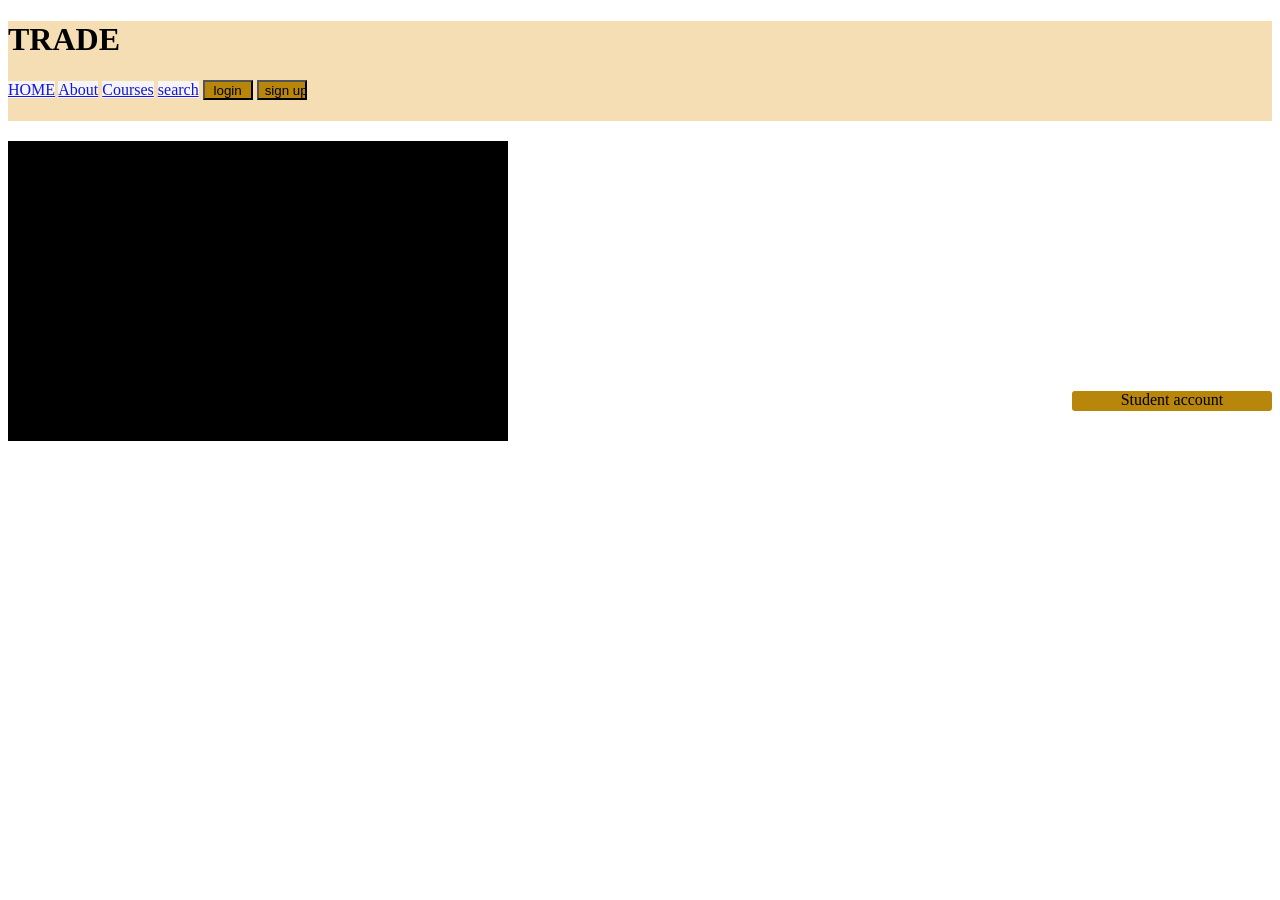
<file: Edutech companny/index.html>
<!DOCTYPE html>
<html lang="en">
<head>
    <meta charset="UTF-8">
    <meta name="viewport" content="width=device-width, initial-scale=1.0">

    <title>Document</title>
    <link rel="stylesheet" href="style.css">
</head>
<body>
    <div class="container">
        <div class="adm">
            <h1>TRADE</h1>
    </tr>
    <tr>
        <div class="hac">
        <a href="hom.html">HOME</a> <a href="abt.html">About</a> <a href="course.html">Courses</a> <a href="search.html">search</a> 
        <td><input type="button" class="btn" value="login"/></td>
        <td><input type="button" class="btn" value="sign up"/></td>
    </tr>
    </div>
    </div>
</div>
</table>
    <div class="sps">
    </div>
        <table>
            <tr>
    <div class="box">
        ghh
    </div>
</td>
<tr>
    <div class="ni">

    </div>
    <div class="check">
        Student account
    </div>
</tr>
</tr>
<tr>

</tr>
</table>
</div>
        
</body>
</html>
</file>
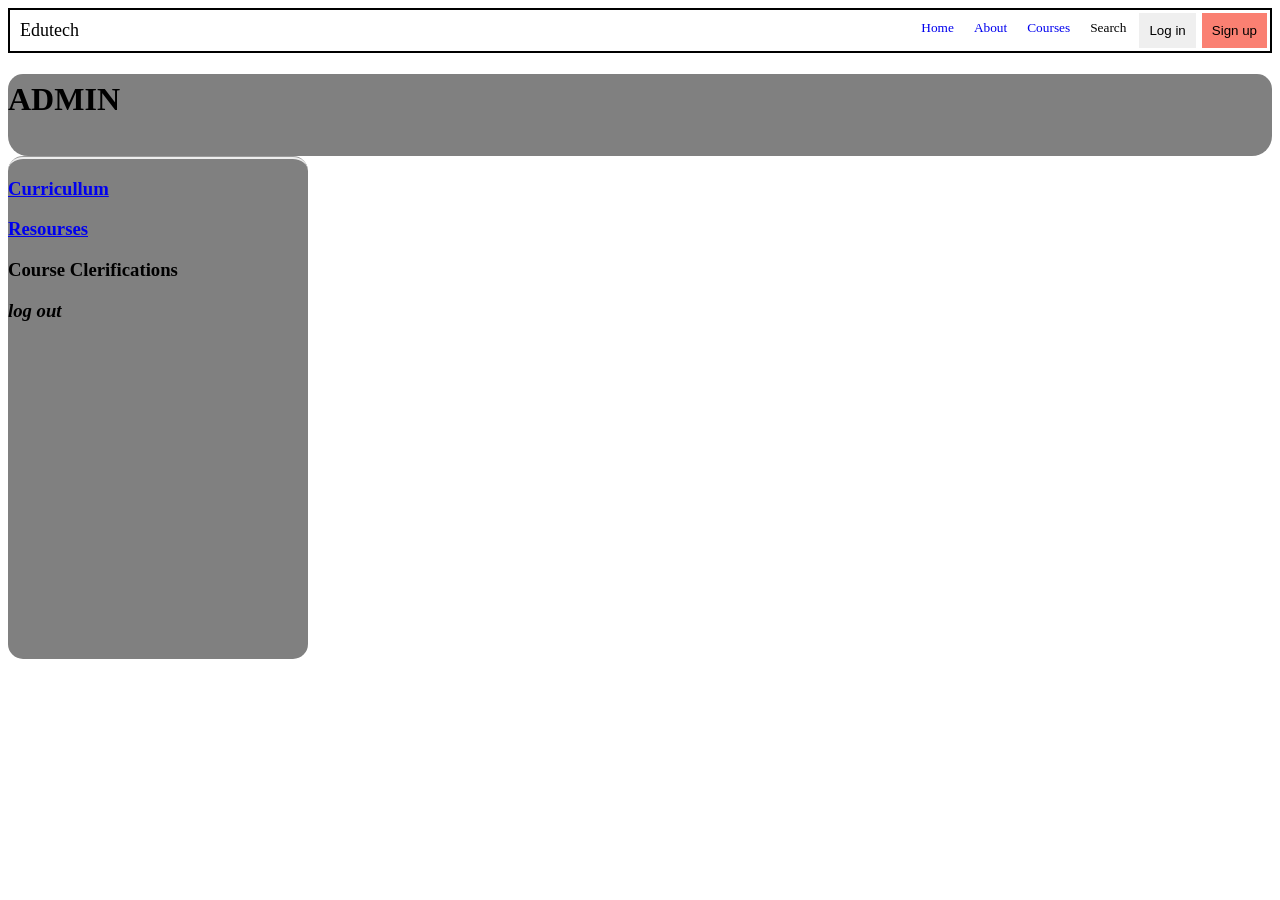
<file: Edutech companny/admin.html>
<!DOCTYPE html>
<html lang="en">
<head>
    <meta charset="UTF-8">
    <meta name="viewport" content="width=device-width, initial-scale=1.0">
    <title>admin</title>
    <link rel="stylesheet" href="style.css">
</head>
<body>
    <div id="contain">
        <div class="div1">
            <ul class="top">
                <li class="topleft">Edutech</li>
                <li class="topright"><button class="button2">Sign up</button></li>
                <li class="topright"><button class="button">Log in</button></li>
                <li class="topright"><a>Search</a></li>
                <li class="topright"><a href="course.html">Courses</a></li>
                <li class="topright"><a href="admin.html">About</a></li>
                <li class="topright"><a href="reedutech.html">Home</a></li>
            </ul>
            
        </div>
<div class="admin">
    <h1>ADMIN</h1>
</div>
<div class="padd">
 <a href="curriculum.html">   <h3>Curricullum</h3></a>
   <a href="VOP.html"> <h3>Resourses</h3></a>
    <h3>Course Clerifications</h3>
    <h3><i>log out</i></h3>
</div>
</body>
</html>
</file>
<file: Edutech companny/style.css>
body{
    background-color: white;
}

{
    
    margin:0px;
}
ul.top
{
    list-style-type: none;
    margin:0px;
    padding:0px;
    overflow:hidden;
    background-color: white;
    border:2px solid black;
}

ul.top li.topright
{
    float:right;
}

ul.top li.topright a
{
    display:block;
    padding:10px;
    text-align:center;
    text-decoration: none;
    font-size: smaller;
    cursor:pointer;
    height:21px;
}

ul.top li.topright a:hover
{
    background-color: black;
    color:white;
    padding:12px;
}

ul.top li.topleft
{
    float:left;
    padding:10px;
    font-size: large;
    display:block;
}

ul.top button
{
    border:none;
    font-size: smaller;
    padding:10px;
    text-align: center;
    margin:3px;
    cursor:pointer;
    
}

ul.top button:hover
{
    padding:12px;
}

ul.top button.button2
{
    background-color: salmon;
}

.container{
    background-color:wheat;
    color: black;
    width: 100%;
    height:100px;
border-radius: 5px solid white;

}
.adn{
    float:right;
}
.hac{
    float: left;
    
}
.hac > a:link {
    width:25px;
    background-color: whitesmoke;
    color: rgb(21, 21, 219);
    text-align:center;
    
}
.sps{
    background-color: white;
    width: 100%;
    height:20px;
}
.btn{
    background-color:darkgoldenrod ;
    height: 20px;
    width: 50px;
}
.box{
    height: 300px;
    width: 500px;
    background-color: black;
    border-radius: 3px solid white;
    float:left;
}
.check{
    background-color: darkgoldenrod;
    text-align: center;
    width: 200px;
    height: 20px;
    border-radius: 3px;
    color: black;
    font-family: fantasy;
    float: right;
}
.ni{
    width:700px;
    height: 250px;
    background-color: white;
}
.admin{
    background-color: gray;
    border-radius: 15px 15px 20px 20px;
    line-height: 50px;
    padding-bottom: 10px;
}
.padd{
    height:500px;
    width: 300px;
    background-color: grey;
    border-top: groove;
    border-radius: 15px 15px 15px 15px;
}
.padd:hover{
    color: indianred;
    border-radius: 3px;
    border: 3px 3px 3px 3px;
   
}
</file>
